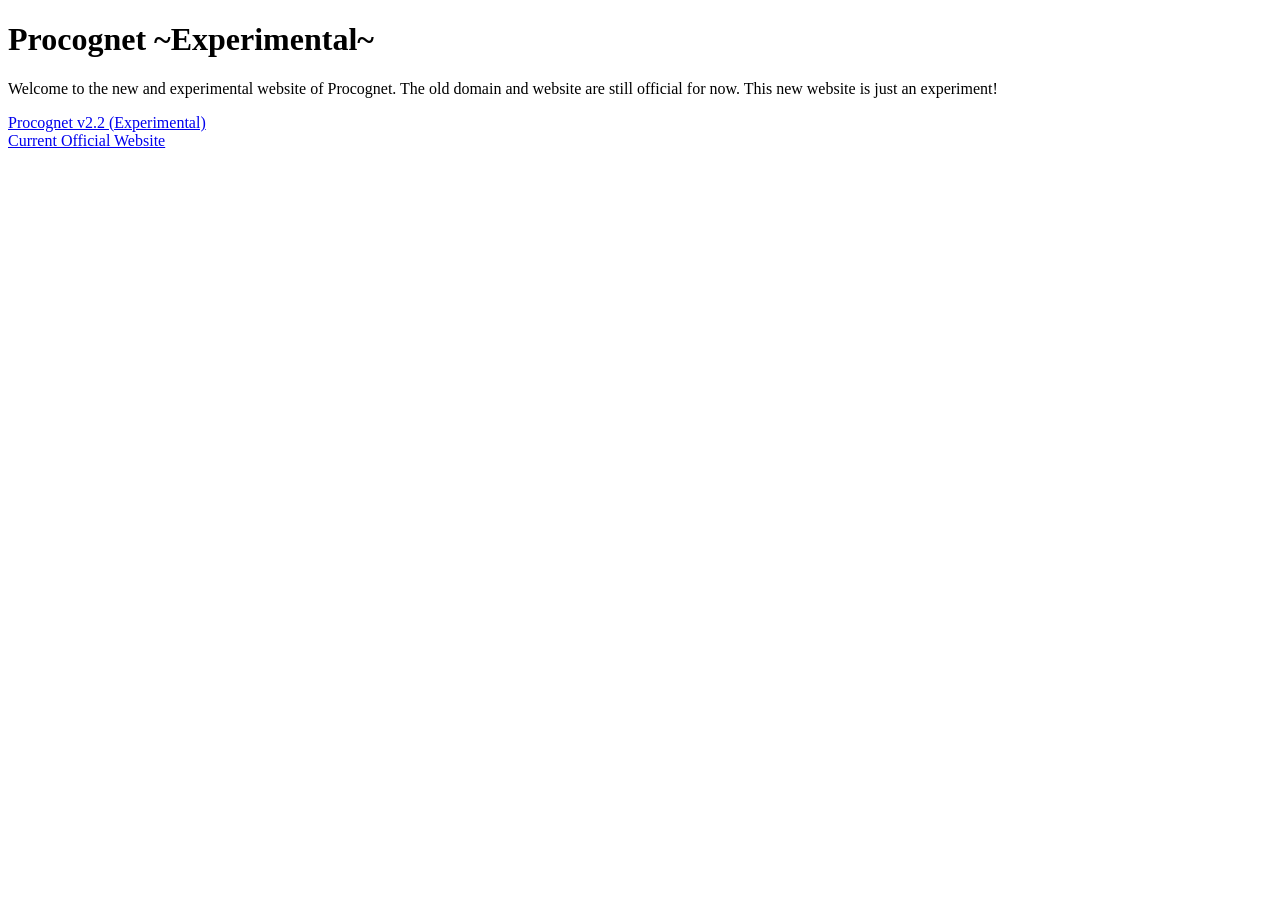
<file: index.html>
<!DOCTYPE html>
<html>
  <head>
    <title>Procognet Experimental</title
    <link rel="stylesheet" type="text/css" href="style.css">
  </head>
  <body>
    <h1>Procognet ~Experimental~</h1>
    <p>Welcome to the new and experimental website of Procognet. The old domain and website are still official for now. This new website is just an experiment!</p>
    <a href="v2-2.html">Procognet v2.2 (Experimental)</a>
    <br>
    <a href="https://sites.google.com/view/procognet/">Current Official Website</a>
    

    
  </body>
</html>
</file>
<file: style.css>
body {
  background-color:purple
}
</file>
